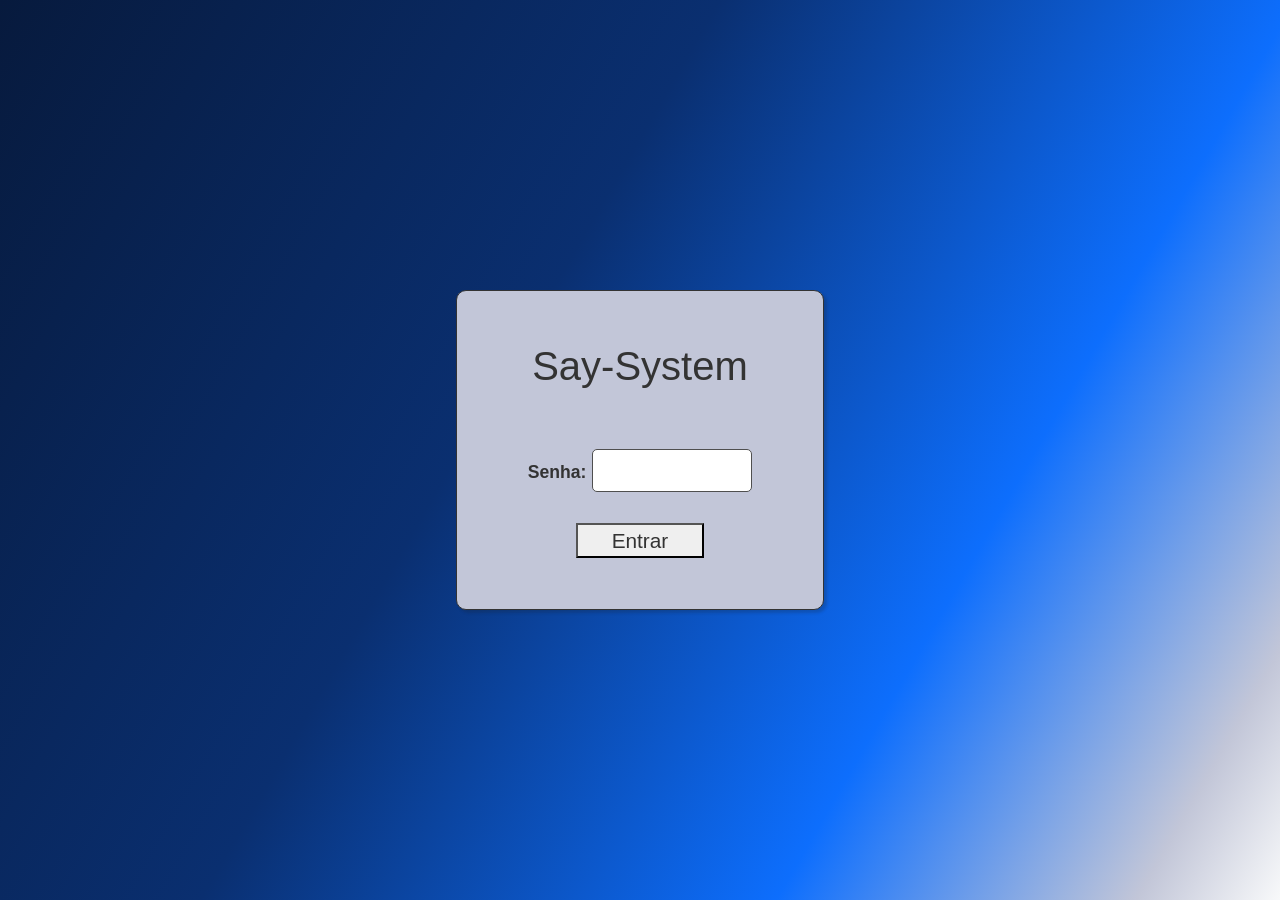
<file: views/login.html>
<!DOCTYPE html>
<html lang="pt-br">
<head>
    <meta charset="UTF-8">
    <meta name="viewport" content="width=device-width, initial-scale=1.0">

    <title>Login</title>
    
    <link href="https://cdn.jsdelivr.net/npm/bootstrap@5.3.8/dist/css/bootstrap.min.css" rel="stylesheet" integrity="sha384-sRIl4kxILFvY47J16cr9ZwB07vP4J8+LH7qKQnuqkuIAvNWLzeN8tE5YBujZqJLB" crossorigin="anonymous">

    <link rel="stylesheet" href="../css/global.css">
    <link rel="stylesheet" href="../css/login.css">

</head>
<body>
    <section class="style-padrao-login">
        <h1>Say-System</h1>

        <form action="../views/index.html">
            <div>
                <label for="senha">Senha:</label>
                <input type="password" name="senha" id="senha" autofocus required>
            </div>

            <br>
            
            <button type="submit" id="btnEntrar">Entrar</button>
        </form>
    </section>

    <script>
        const inputSenhaLogin = document.querySelector('#senha')
        const btnEntrar = document.querySelector('#btnEntrar')

        document.addEventListener('keydown', ev => {
            if(ev.key === 'Enter') {
                btnEntrar.click()
            }
        })
    </script>
</body>
</html>
</file>
<file: css/global.css>
/*===Configuracoes Gerais===*/
* {
    margin: 0;
    padding: 0;
    box-sizing: border-box;
}

:root {
    --cor-00: #F8F9FA;
    --cor-01: #0d6efd;
    --cor-02: #ffffff;
    --cor-03: #333;
    --cor-04: #c2c6d8;
    --cor-05: #006c40;
    --cor-06: #006c4199;
    --cor-07: #dc354699;
    --cor-08: #BB2D3B;
    --cor-09: #0d6dfd97;
    --cor-10: #E6DBB9;
    --cor-11: #000000;
    --cor-12: #071A3D;
    --cor-13: #0A2F70;
    --cor-14: #4F4F4F;
    --cor-shadow: #191c1d34;
    --cor-shadow-hover: #191c1d88;
    --radius: 5px
}

body {
    display: flex;
    flex-direction: column;
    min-height: 100vh;

    font-family: 'Segoe UI', Tahoma, Geneva, Verdana, sans-serif;
    font-size: 1.3rem;
    color: var(--cor-03);
    background-color: var(--cor-00);
}

.text-logo {color: var(--cor-04) !important;}

.style-padrao {
    background-color: var(--cor-02);
    box-shadow: 3px 3px 3px var(--cor-shadow);
}

a {
    color: inherit;
    text-decoration: none;
}

.borda {border: 1px solid var(--cor-12);}

.icon-xs {width: 1.4rem;}
.icon-ms {width: 1.6rem;}
.icon-s {width: 2rem;}
.icon-m {width: 2.6rem;}
.icon-l {width: 3rem;}

.disabled {
    pointer-events: none;
    filter: brightness(.7);
    box-shadow: none !important;
    opacity: 60%;
    color: var(--cor-11);
}

.display-none {display: none;}
.display-block {display: inline-block;}

/*====header usuario logado====*/
header{
    display: flex;
    justify-content: end;
    
    & > div {
        width: 20rem;
        border-radius: var(--radius);
        text-align: center;
        background-color: var(--cor-09) !important;
    }
}

/*====Main====*/
main {flex: 1 0 auto;}


/*====Menu====*/
/*linha vertical entre os btns do menu*/
.linha-vertical { 
    width: 1px; 
    height: 100px; 
    background-color: var(--cor-11); 
    border: none; 
}

/*layout btns do menu*/
#sec-menu > button, #sec-menu > a {
    display: flex;
    flex-direction: column;
    justify-content: space-between;
    align-items: center;

    height: 5.8rem;
    width: 5.8rem;
    border-radius: var(--radius);
    background-color: var(--cor-00);
    box-shadow: 3px 3px 3px var(--cor-shadow);
    font-size: 1.02rem;
    color: inherit;
    transition-duration: .5s;

    &:hover {
        background-color: var(--cor-04);
        box-shadow: 3px 3px 3px var(--cor-shadow-hover);
        transition-duration: .5s;
    }  

    & hr {
        width: 100%;
        margin: auto;
    }
}

/*====Inputs====*/
.sec-cadastro {
    display: flex;
    flex-direction: column;
    justify-content: space-around;
    
    min-height: 50vh;
    margin: 1rem 0 2.5rem 0;
    border-radius: var(--radius);
    transition-duration: .5s;
    
    &:hover {
        box-shadow: 3px 3px 3px var(--cor-shadow-hover);
        transition-duration: .5s;
    }

    & legend {
        margin-bottom: 1.5rem;
        color: var(--cor-05);
        font-size: x-large;
        font-weight: bold;
    }

    & hr {
        padding-bottom: .5rem;
        border-radius: var(--radius);
        background-color: var(--cor-12);
    }
}

label {
    font-weight: bold;
    font-size: 1.1rem;
}

input, select {
    outline: none;
    padding: 5px;
    border-radius: 5px;
    color: inherit;
    text-transform: uppercase;
    border: 1px solid var(--cor-14);
}

/*====Tabela====*/
table {
    white-space: nowrap;
    vertical-align: middle;
    text-align: center;
    --bs-table-bg: #F8F9FA !important;
    --bs-table-striped-bg: #E9EDF5 !important;
}

th, td {color: inherit !important;}


/*====Footer====*/
footer {
    display: flex;
    justify-content: center;
    align-items: center;

    width: 100%;
    height: 3rem;
    font-size: large;
    font-weight: bold;
    color: var(--cor-02);
    background-color: var(--cor-13);
}


/*====Modal====*/
.modal {color: inherit;}

.modal-header {
    border-bottom: 2px solid var(--cor-04);

        & .modal-title  {
        font-weight: bold;
        color: var(--cor-05);
    }
}

.modal-footer {border-top: 2px solid var(--cor-04);}
</file>
<file: css/login.css>
* {
    margin: 0;
    padding: 0;
    box-sizing: border-box;
}

body {
    display: flex;
    justify-content: center;
    align-items: center;
    min-height: 100vh;
    font-weight: bold;

        background: linear-gradient(
        120deg,
        var(--cor-12) 0%,
        var(--cor-13) 40%,
        var(--cor-01) 72%,
        var(--cor-04) 92%,
        var(--cor-00) 100%
    );
}

.style-padrao-login {
    display: flex;
    justify-content: space-evenly;
    align-items: center;
    flex-direction: column;

    width: 23rem;
    height: 20rem;
    border-radius: 10px;
    border: 1px solid var(--cor-03);
    background-color: var(--cor-04);
    box-shadow: 3px 3px 3px var(--cor-shadow);
    transition-duration: .5s;

    &:hover {
        box-shadow: 3px 3px 3px var(--cor-shadow-hover);
        transition-duration: .5s;
    }
}

form {
    display: flex;
    align-items: center;
    flex-direction: column;
}

input{width: 10rem;}

button {
    width: 8rem;
    color: inherit;
}
</file>
